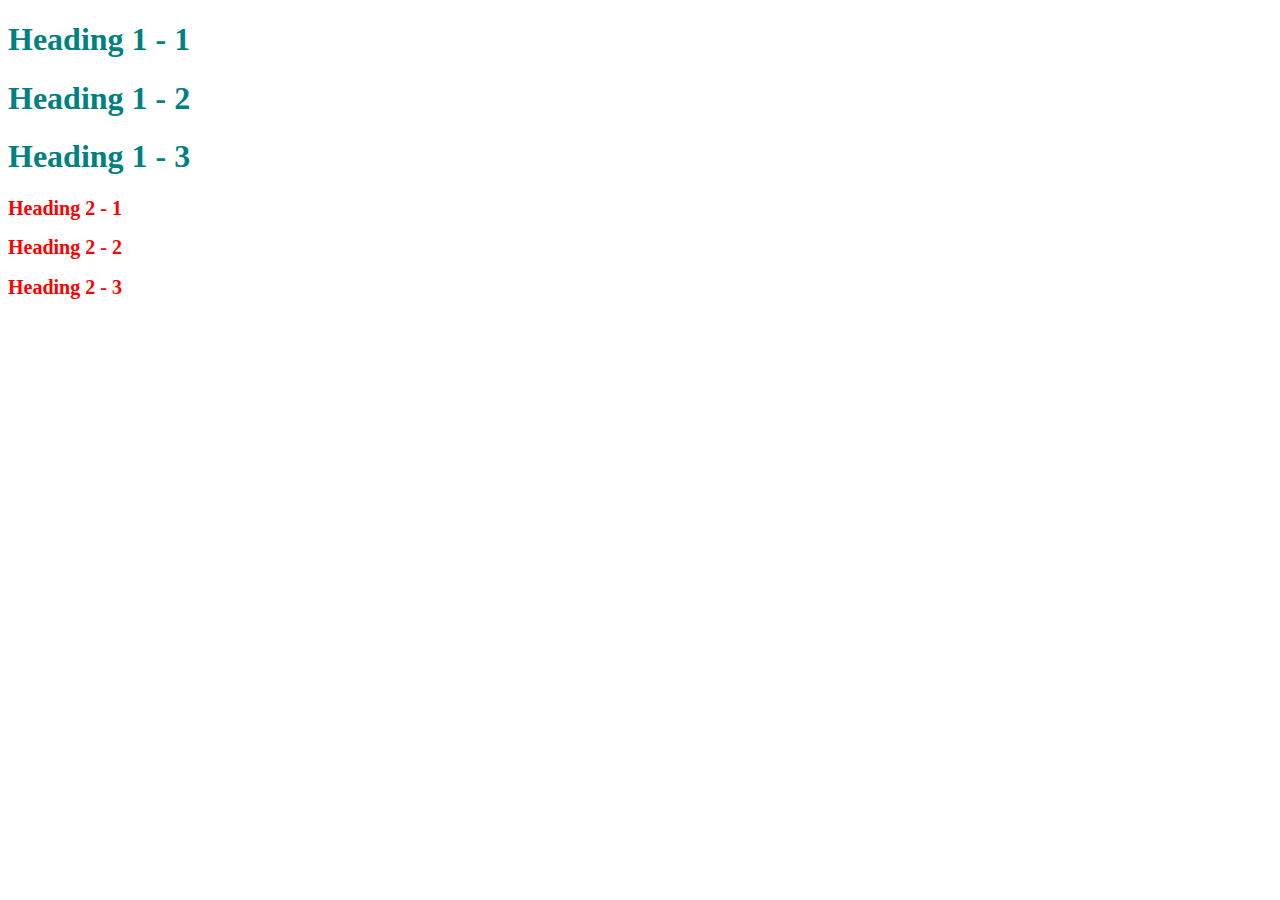
<file: style-test.html>
<!DOCTYPE html>
<html>
<head>
	<meta charset="utf-8">
	<title>Style Test</title>
	<style type="text/css">
		h1{
			font-size:  30pm;
			color:  teal;
		}

		h2{
			color:  red;
			font-size: 20px;

		}
	</style>
</head>
<body>
	<h1>Heading 1 - 1</h1>
	<h1>Heading 1 - 2</h1>
	<h1>Heading 1 - 3</h1>
	<h2>Heading 2 - 1</h2>
	<h2>Heading 2 - 2</h2>
	<h2>Heading 2 - 3</h2>




</body>
</html>
</file>
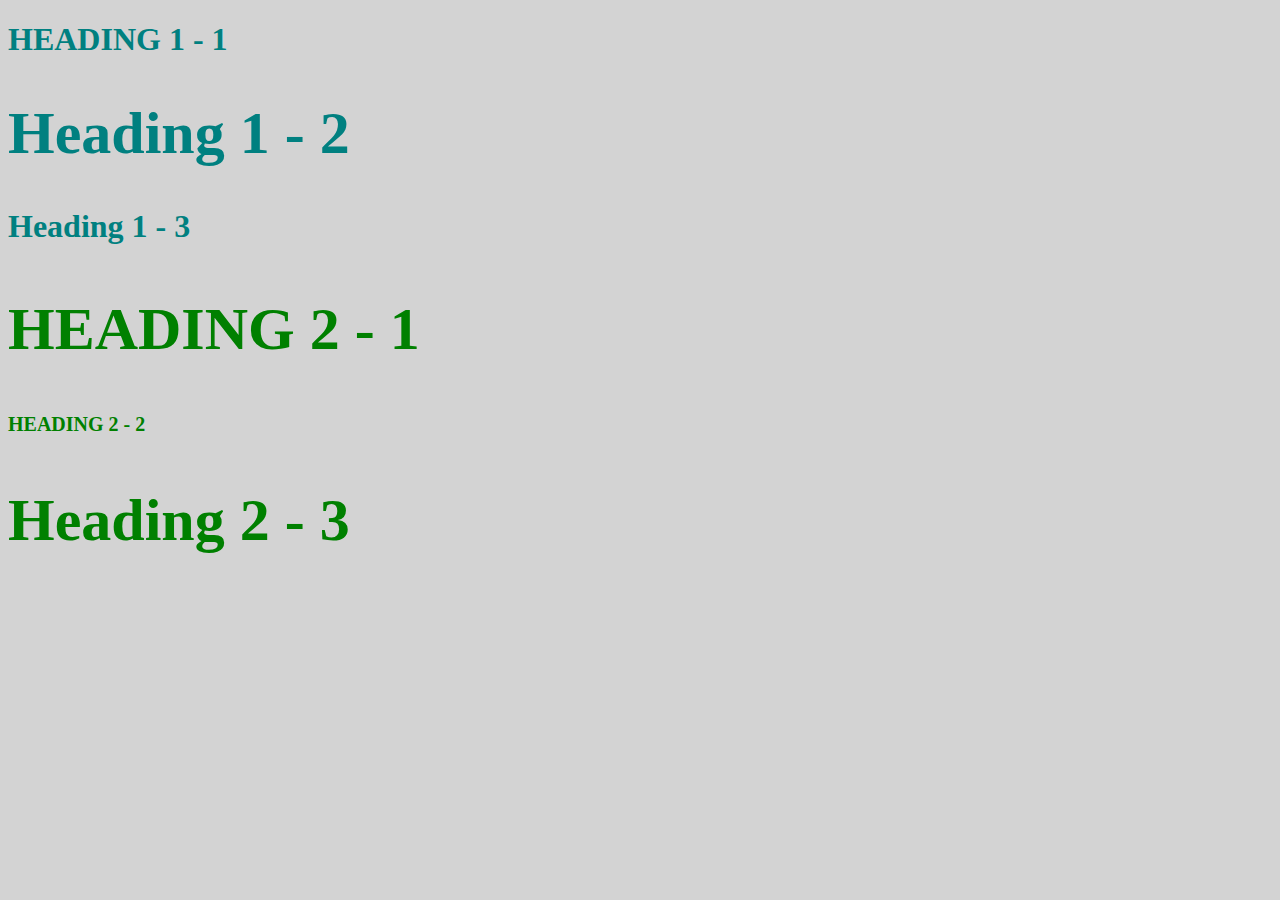
<file: web.html>
<!DOCTYPE html>
<html>
<head>
	<meta charset="utf-8">
	<title>Style Test</title>
	<link rel="stylesheet" type="text/css" href="css/test.css">

</head>
<body>
	<h1 class="uppercase"><span>Heading 1 </span>- 1</h1>
	<h1 class="big">Heading 1 - 2</h1>
	<h1>Heading 1 - 3</h1>
	<h2 class ="big uppercase">Heading 2 - 1</h2>
	<h2 class ="uppercase">Heading 2 - 2</h2>
	<h2 class ="big">Heading 2 - 3</h2>




</body>
</html>
</file>
<file: css/test.css>
body{
	background-color: lightgrey;
}

h1{
			font-size:  30pm;
			color:  teal;
		}

		h2{
			color:  red;
			font-size: 20px;

		}
		h2 {
			color:  green;
		}
		.big{
			font-size:  60px;
		}

		.uppercase{
			text-transform:  uppercase;
		}
</file>
